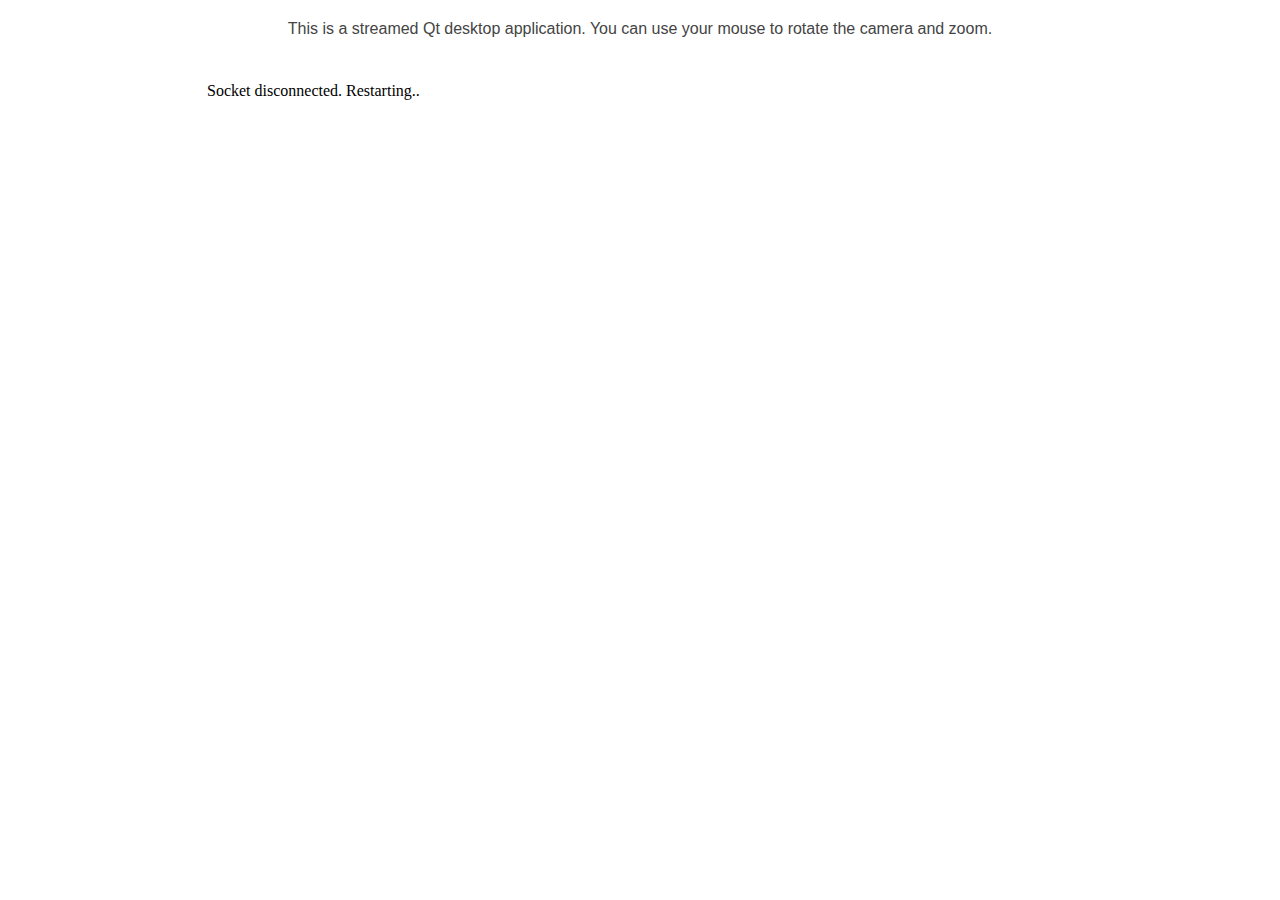
<file: RTVisTask1/client/index.html>
<!DOCTYPE HTML PUBLIC "-//W3C//DTD HTML 4.01 Transitional//EN">
<html>

<head>
  
  <meta http-equiv="content-type" content="text/html; charset=utf-8">
  <title>Streamed Qt Application</title>
  
  <!-- CSS includes -->
  <link rel="stylesheet" href="style.css">
  
</head>

<body>

  <p>
    This is a streamed Qt desktop application. You can use your mouse to rotate the camera and zoom.
  </p>

  <center>
    <iframe frameborder="0" width="883" height="637" src="client.html" scrolling="no"></iframe>
  </center>

</body>

</html>
</file>
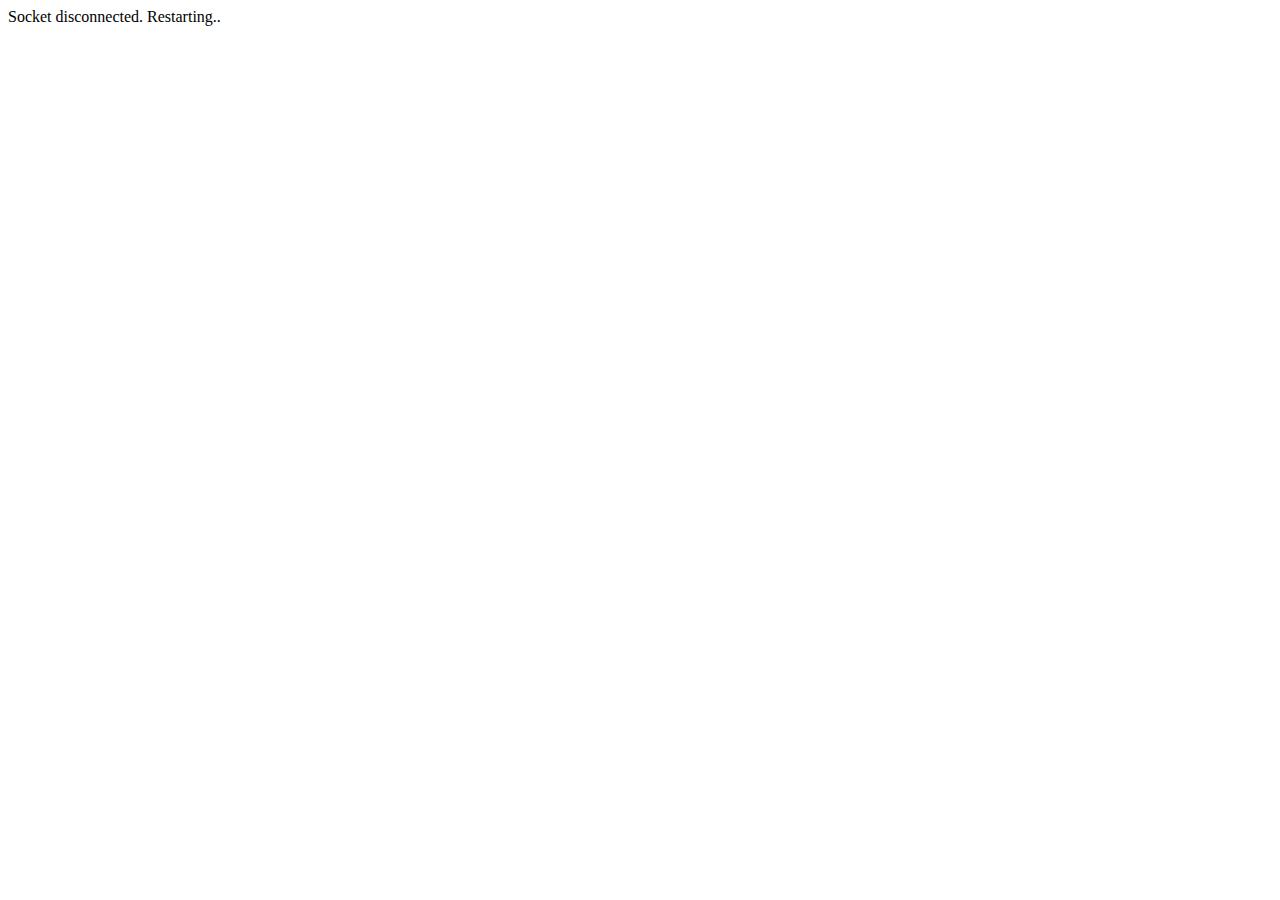
<file: RTVisTask1/client/client.html>
<!DOCTYPE html>

<!-- CSS -->
<style type="text/css">
    html,
    body {
        margin: 0;
        background-color: black;
        color: white;
    }
</style>
<meta charset="utf-8" />

<!-- Javascript includes -->
<script src="Application.js" type="text/javascript"></script>
<script src="main.js" type="text/javascript"></script>

<script language="javascript" type="text/javascript">
    var wsUri = "ws://localhost:1234",
        websock = new WebSocket(wsUri);

    var websocket = {
        open: function (evt) {
            console.log("req_image");
            websock.send("req_image");
        },
        close: function (evt) {
			setTimeout(function () { window.location.href = 'client.html'; }, 3000);
			document.write('Socket disconnected. Restarting..');
        },
        message: function (evt) {
            var bytes = new Uint8Array(evt.data),
                    binary = "",
                    len = bytes.byteLength,
                    i;

            for (i=0; i<len; i++)
                binary += String.fromCharCode(bytes[i]);

            screenImage.set(binary);
        },
        error: function (evt) {
            console.log('error', evt);
        }
    };

    var dragFlag = 0;

    var screenImage = {
        mouseMoveTimer : null,
        dragstart : function (e) {
            return false;
        },
        mousedown : function (e) {
            dragFlag = 1;

            var rect = this.getBoundingClientRect();
            var x = e.x - rect.left,
                y = e.y - rect.top;

            //console.log("req_down_mouse_xy " + Math.round(x) + " " + Math.round(y));
            websock.send("req_down_mouse_xy " + Math.round(x) + " " + Math.round(y));
            setTimeout(function () { 
                //console.log("req_image");
                websock.send("req_image");
            }, 200);
        },
        mouseup : function (e) {
            dragFlag = 0;
            
            var rect = this.getBoundingClientRect();
            var x = e.x - rect.left,
                y = e.y - rect.top;
            //console.log("req_up_mouse_xy " + Math.round(x) + " " + Math.round(y));
            websock.send("req_up_mouse_xy " + Math.round(x) + " " + Math.round(y));
            setTimeout(function () { 
                //console.log("req_image");
                websock.send("req_image");
            }, 200);
        },
        mousemove : function (e) {
            if (this.mouseMoveTimer || !dragFlag)
                return;
            this.mouseMoveTimer = setTimeout(function () {
                var rect = this.getBoundingClientRect();
                var x = e.x - rect.left,
                    y = e.y - rect.top;
                //console.log("req_move_mouse_xy " + Math.round(x) + " " + Math.round(y));
                websock.send("req_move_mouse_xy " + Math.round(x) + " " + Math.round(y));
                this.mouseMoveTimer = null;
            }.bind(this), 20);
        },
        mousewheel : function (e) {
            var rect = this.getBoundingClientRect();
            var x = e.x - rect.left,
                y = e.y - rect.top;

	               // cross-browser wheel delta
	               var e = window.event || e; // old IE support
	               var delta = Math.max(-1, Math.min(1, (e.wheelDelta || -e.detail)));

            console.log(delta);

            websock.send("req_wheel " + Math.round(x) + " " + Math.round(y) + " " + delta);
            setTimeout(function () { 
                websock.send("req_image");
            }, 200);
        },
        set : function (binary) {
            var img;
            if (!(img = document.querySelector('img'))) {
                img = document.createElement("img");
                img.ondragstart = this.dragstart;
                img.onmousedown = this.mousedown;
                img.onmouseup = this.mouseup;
                img.onmousemove = this.mousemove;
				        img.onmousewheel = this.mousewheel;
            }
            img.src = "data:image/jpg;base64,"+window.btoa( binary );
            document.body.appendChild(img);
        }
    };

    function init()
    {
        websock.binaryType = "arraybuffer";

        websock.onopen = websocket.open;
        websock.onclose = websocket.close;
        websock.onmessage = websocket.message;
        websock.onerror = websocket.error
        
        initializeApplication(websock);
    }

    window.addEventListener("load", init, false);

</script>

<section>

    <button id="play_button" type="button">Play</button>
    <button id="pause_button" type="button">Pause</button>
    <input id="frame_slider" type="range">

</section>
</file>
<file: RTVisTask1/client/style.css>
[ng\:cloak], [ng-cloak], .ng-cloak {
  display: none !important;
}

body {
	margin: 0px;
	padding: 0px 0px 0px 0px;
	/*font-family: "Helvetica CE", Verdana, Arial, sans-serif;*/
	font-family: "Calibri", sans-serif;
	font-size: 12pt;
	color: #444;
	text-align: center;
	background-color: #fff;
}

p {
  padding: 20px;
}

.scrollarea {
	position: fixed;
	top: 0px;
	left: 0px;
	bottom: 0px;
	right: 0px;
	width: 100%;
	height: 100%;
	margin: 0px;
	padding: 0px;
	
	overflow: auto;
}

.whole {
	background: #fff;
	position: absolute;
	top: 0px;
	left: 0px;
	bottom: 0px;
	right: 0px;
	width: 100%;
	height: 100%;
	margin: 0px;
	padding: 0px;
}

.intro {
	margin: auto;
	position: absolute;
	top: 0px;
	left: 0px;
	bottom: 0px;
	right: 0px;
	
	width: 500px;
	height: 300px;	
}

.loader {
	margin: auto;
	position: absolute;
	top: 0px;
	left: 0px;
	bottom: 0px;
	right: 0px;
	
	width: 500px;
	height: 300px;	
	
	z-index: 21;
	
	background: #fff;
}

.loaderbarborder {
	margin: 130px 0px;
	height: 15px;
	border: 1px solid #444;
}

.loaderbarprogress {
	width: 0%;
	background: #444;
	height: 100%;
}

.intro a {
	font-weight: normal;
	text-decoration: none;
	color: #444;
}

.intro h1 {
	font-family: "Cambria", serif;
	font-weight: normal;
	font-size: 32pt;
	text-align: center;
	border-bottom: 1px solid #ddd;
	
	margin: auto;
	
	position: relative;
}

.text {
	font-family: "Cambria", serif;
	font-weight: normal;
	font-size: 18pt;
	text-align: center;
	font-style: italic;
	line-height: 50px;
	
	position: absolute;
	width: 100%;
	top: 0px;
	left: 0px;
	right: 0px;
}

.intro p {
	font-family: "Cambria", serif;
	font-weight: normal;
	font-style: italic;
	font-size: 20pt;
}

.list {
	list-style: none;
	margin: 0px;
	padding: 0px;
}

.list li {
	border-radius: 5px;
	border: 1px solid #c4beaf;
	background: #fff;

	margin: 10px;
	padding: 0px;
	display: block;
	float: left;
	width: 250px;
	height: 250px;
}

.list .lastitem {
	/*margin-left: 282px;*/
}

.itemcontent {
	margin: 5px;
	border: 1px solid #c4beaf;
	height: 238px;
	position: relative;
}

.itemcontent a {
	text-decoration: none;
}

.itemheader {
	padding: 10px;
	margin: 0px;
	height: 20px; /*60px*/
	/*line-height: 20px;*/
	background: #373585;
	position: absolute;
	bottom: 0px;
	width: 218px;
	
    opacity: 0.8;
    filter: alpha(opacity=80);
    -moz-opacity: 0.8;
    -khtml-opacity: 0.8;
    
    overflow: hidden;
}

.itemheader {
	color: #fff;
}

.itembody {
	margin: 0px;
	padding: 0px;
	height: 238px;
	
	color: #fff;
	
	background-repeat: no-repeat;
	background-size: 238px 238px;
}

.itembody h1 {
	font-size: 14pt;
	font-weight: normal;
	margin: 0px;
	padding: 0px;
}
.itembody p {
	margin: 0px;
	padding: 0px;
	margin-top: 5px;
	padding-top: 5px;
	border-top: 1px solid #fff;
	font-size: 8pt;
}

.itemdescription {
	display: none;
}

.canvas  {
	border: none;
	
    max-width: 100%;
    max-height: 100%;
    bottom: 0;
    left: 0;
    margin: auto;
    /*overflow: hidden;*/
    position: fixed;
    right: 0;
    top: 0;
	text-align: center;
	
	background: #fff;
	
	padding: 0px;
	margin: 0px 0px;
}

.canvas img {
	margin: auto;
	position: absolute;
	top: 0px;
	left: 0px;
	bottom: 0px;
	right: 0px;
	
	margin: auto;
    max-width: 100%;
    max-height: 100%;
	/*height: 100%;*/
	border: none;
}

.navigation {
	position: fixed;
	bottom: 0px;
	height: 55px;
	width: 100%;
}

.navigation .container {
	display: none;
	width: 100%;
	height: 100%;
	margin: 0px;
	padding: 0px;
}
</file>
